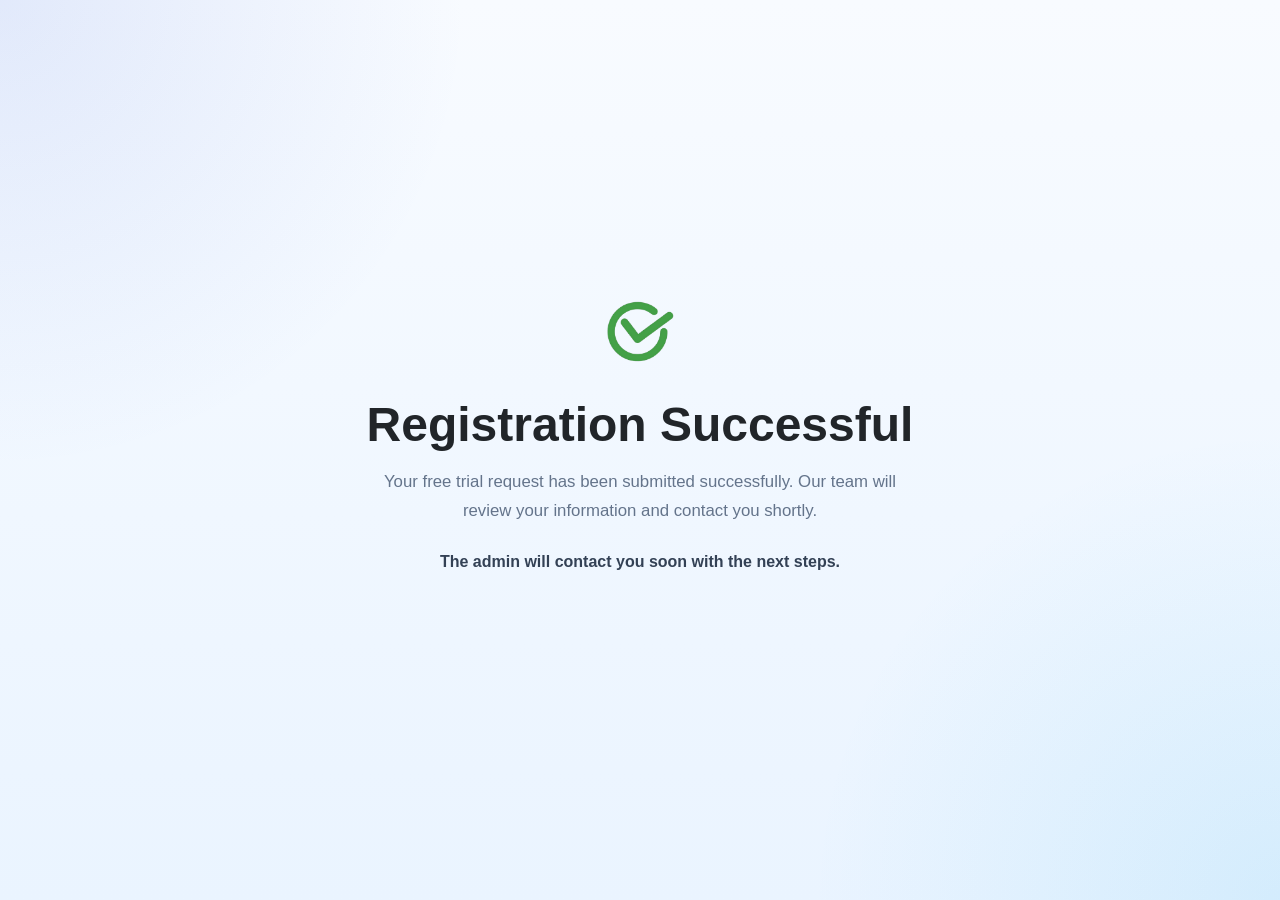
<file: trial_success.html>
<!DOCTYPE html>
<html lang="en">
<head>
  <meta charset="UTF-8" />
  <meta name="viewport" content="width=device-width, initial-scale=1.0" />
  <title>Success | JuniorCode</title>

  <link href="https://cdn.jsdelivr.net/npm/bootstrap@5.3.3/dist/css/bootstrap.min.css" rel="stylesheet" />

  <style>
    :root {
      --primary: #1d4ed8;
      --secondary: #0ea5e9;
      --dark: #0f172a;
      --muted: #64748b;
    }

    body {
      margin: 0;
      height: 100vh;
      font-family: Arial, Helvetica, sans-serif;
      background:
        radial-gradient(circle at top left, rgba(29,78,216,0.1), transparent 30%),
        radial-gradient(circle at bottom right, rgba(14,165,233,0.1), transparent 30%),
        linear-gradient(180deg, #f8fbff, #eaf4ff);
      display: flex;
      align-items: center;
      justify-content: center;
    }

    .success-container {
      text-align: center;
      max-width: 600px;
      padding: 20px;
    }

    
    .check-icon {
      width: 80px;
      height: 80px;
      object-fit: contain;
      display: block;
      margin: 0 auto 20px;
    }

    h1 {
      font-size: clamp(2rem, 4vw, 3rem);
      font-weight: 900;
      margin-bottom: 15px;
    }

    .subtitle {
      color: var(--muted);
      font-size: 1.05rem;
      line-height: 1.7;
      margin-bottom: 25px;
    }

    .info {
      margin-bottom: 30px;
      font-weight: 600;
      color: #334155;
    }
    .title {
       font-size: clamp(1.8rem, 4vw, 3rem);
       font-weight: 900;
       margin-bottom: 15px;
}
    .buttons {
      display: flex;
      gap: 15px;
      justify-content: center;
      flex-wrap: wrap;
      white-space: nowrap;
    }

    .btn-main {
      background: linear-gradient(135deg, var(--primary), var(--secondary));
      border: none;
      color: white;
      padding: 12px 24px;
      border-radius: 12px;
      font-weight: 800;
      text-decoration: none;
      box-shadow: 0 12px 25px rgba(29,78,216,0.25);
    }

    .btn-outline {
      border: 1.5px solid #cfe3ff;
      padding: 12px 24px;
      border-radius: 12px;
      font-weight: 800;
      text-decoration: none;
      color: var(--dark);
      background: white;
    }

    .btn-main:hover,
    .btn-outline:hover {
      transform: translateY(-2px);
    }

  </style>
</head>

<body>

  <div class="success-container">

    <!-- ✅ Small Check Icon -->
    <img src="images/check-logo.png" class="check-icon" alt="success" />

    <!-- ✅ Title -->
    <h1 class="title">Registration Successful</h1>

    <!-- ✅ Subtitle -->
    <p class="subtitle">
      Your free trial request has been submitted successfully.  
      Our team will review your information and contact you shortly.
    </p>

    <!-- ✅ Info -->
    <div class="info">
      The admin will contact you soon with the next steps.
    </div>


  </div>

</body>
</html>
</file>
